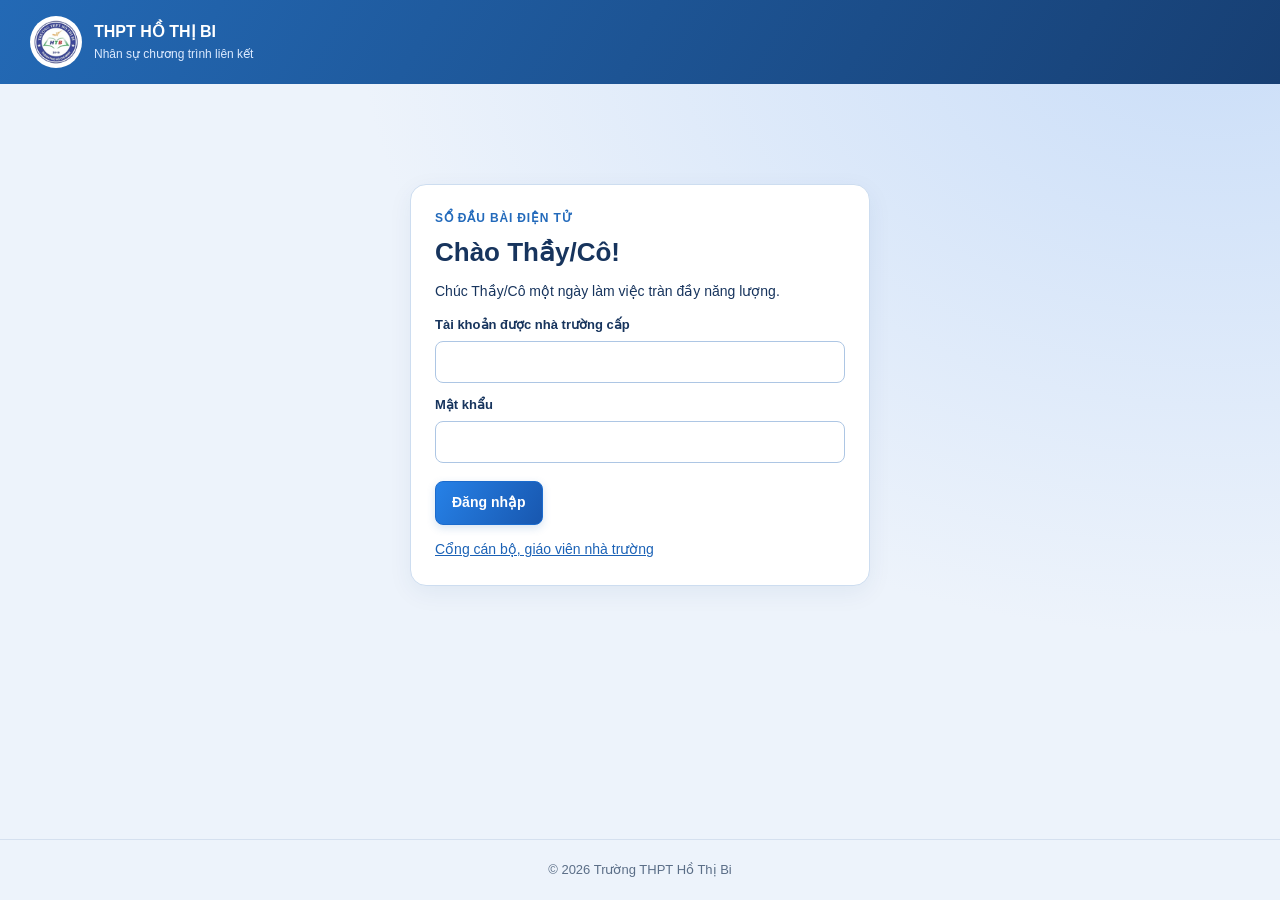
<file: partner.html>
<!doctype html><html lang="vi"><head><meta charset="utf-8"><meta name="viewport" content="width=device-width,initial-scale=1"><title>Cổng nhân sự liên kết · THPT Hồ Thị Bi</title><link rel="icon" href="favicon.png"><link rel="stylesheet" href="assets/css/sodb-partner.css?v=70.4.6.4"></head>
<body><header><div class="brand"><img src="favicon.png" alt="Logo THPT Hồ Thị Bi"><div><strong>THPT HỒ THỊ BI</strong><span>Nhân sự chương trình liên kết</span></div></div><button id="logout" hidden>Đăng xuất</button></header>
<main><section id="loginCard" class="card login"><span class="eyebrow">SỔ ĐẦU BÀI ĐIỆN TỬ</span><h1>Chào Thầy/Cô!</h1><p>Chúc Thầy/Cô một ngày làm việc tràn đầy năng lượng.</p><form id="loginForm"><label for="account">Tài khoản được nhà trường cấp</label><input id="account" autocomplete="username" required><label for="password">Mật khẩu</label><input id="password" type="password" autocomplete="current-password" required><button class="primary" type="submit">Đăng nhập</button></form><a href="index.html">Cổng cán bộ, giáo viên nhà trường</a></section>
<div id="portal" hidden><section class="card intro"><span class="eyebrow">KHÔNG GIAN GIẢNG DẠY</span><h1 id="teacher"></h1><p id="program"></p><p id="scope" class="muted"></p><p>Chúc Thầy/Cô có những giờ dạy hiệu quả, nhiều niềm vui!</p></section>
<div class="columns"><section class="card"><div class="heading"><h2>Nhập và ký tiết dạy</h2><button id="refresh" type="button">Làm mới</button></div><p class="muted">Chọn đúng tiết nhà trường đã phân công. Các tiết đã ký được ghi trong lịch sử bên dưới.</p>
<form id="lessonForm"><label for="task">Tiết được phân công</label><select id="task" required><option value="">Chọn tiết</option></select><p id="taskInfo" class="muted"></p><div id="khbdPanel" hidden><label for="khbd">Bài trong KHBD đã duyệt</label><select id="khbd"><option value="">Nhập nội dung thực tế</option></select></div><p id="khbdHint" class="muted"></p><label for="title">Tên bài dạy</label><input id="title" required maxlength="1500"><div class="grid"><div><label for="ppct">Tiết phân phối chương trình</label><input id="ppct" maxlength="100"></div><div><label for="requirements">Yêu cầu cần đạt</label><input id="requirements" maxlength="2000"></div></div>
<div class="grid scores"><div><label for="learning">Học tập</label><input id="learning" type="number" min="0" max="10" step="0.1" required></div><div><label for="discipline">Kỷ luật</label><input id="discipline" type="number" min="0" max="10" step="0.1" required></div><div><label for="order">Nề nếp</label><input id="order" type="number" min="0" max="10" step="0.1" required></div></div>
<fieldset><legend>Điểm danh</legend><p id="rosterStatus" class="muted">Chọn tiết để tải danh sách lớp.</p><div id="roster"></div><label class="check"><input id="attendanceChecked" type="checkbox" required> Tôi đã kiểm tra điểm danh; học sinh được tích chọn là vắng.</label></fieldset>
<label for="remarks">Nhận xét</label><textarea id="remarks" rows="3" maxlength="3000"></textarea><p class="muted">Sổ lưu tên người thực dạy, tài khoản xác nhận, thời gian và bản lưu chữ ký cá nhân.</p><button id="save" class="primary" type="submit" disabled>Ký xác nhận và lưu tiết</button></form></section>
<aside><section class="card"><h2>Chữ ký cá nhân</h2><p id="signatureStatus"></p><img id="signaturePreview" alt="Chữ ký cá nhân" hidden><label for="signatureFile">Tải ảnh chữ ký PNG/JPG</label><input id="signatureFile" type="file" accept="image/png,image/jpeg"><button id="uploadSignature" type="button">Lưu chữ ký</button></section><section class="card"><h2>Đổi mật khẩu</h2><form id="passwordForm"><label for="oldPassword">Mật khẩu hiện tại</label><input id="oldPassword" type="password" autocomplete="current-password" required><label for="newPassword">Mật khẩu mới</label><input id="newPassword" type="password" autocomplete="new-password" minlength="8" required><p class="muted">Tối thiểu 8 ký tự, gồm chữ và số.</p><button type="submit">Đổi mật khẩu</button></form></section></aside></div>
<section class="card"><h2>Tiết đã ký</h2><div id="history"></div></section></div>
<p id="message" role="status" aria-live="polite"></p></main><footer>© 2026 Trường THPT Hồ Thị Bi</footer>
<script src="assets/js/sodb-v69-runtime.js?v=70.4.6.4"></script><script src="assets/js/app/sodb-partner.js?v=70.4.6.4"></script></body></html>
</file>
<file: assets/css/sodb-partner.css>
:root{font-family:"Segoe UI",Arial,sans-serif;color:#17345d;background:#edf3fb;font-size:14px;line-height:1.55;color-scheme:light}*{box-sizing:border-box}body{margin:0;min-height:100dvh;display:flex;flex-direction:column;background:radial-gradient(at 95% 0%,#c9ddf8,transparent 50%),#edf3fb}header{display:flex;justify-content:space-between;align-items:center;padding:16px max(20px,calc((100vw - 1220px)/2));background:linear-gradient(120deg,#2369b5,#173f73);color:#fff;gap:16px}.brand{display:flex;align-items:center;gap:12px}.brand img{width:52px;height:52px;object-fit:contain;background:white;border-radius:50%;padding:3px}.brand span{display:block;font-size:12px;color:#dceaff}.brand strong{font-size:16px}main{width:min(1220px,100%);margin:28px auto;padding:0 20px;flex:1}.card{background:white;border:1px solid #cdddf0;border-radius:16px;padding:24px;margin-bottom:20px;box-shadow:0 7px 24px #173f7310}.intro{border-top:4px solid #2580e6}.columns{display:grid;grid-template-columns:minmax(0,2fr) minmax(260px,1fr);gap:20px}.login{max-width:460px;margin:8vh auto}h1,h2,p{margin:0 0 12px}h1{font-size:26px;line-height:1.3}h2{font-size:18px}.eyebrow{font-size:12px;letter-spacing:.07em;font-weight:700;color:#236abb;display:block;margin-bottom:8px}.muted{font-size:13px;color:#576b84}label{display:block;font-size:13px;font-weight:600;margin:12px 0 6px}input,select,textarea,button{font:inherit}input:not([type=checkbox]),select,textarea{width:100%;min-height:42px;border:1px solid #adc6e4;border-radius:8px;padding:9px 11px;background:#fff;color:#17345d}button{border:1px solid #adc6e4;border-radius:8px;padding:10px 16px;cursor:pointer;background:#f4f8ff;color:#17569a;font-weight:600}button:hover{background:#e1edfd}button.primary{background:linear-gradient(120deg,#2681e7,#1857af);color:white;border-color:#1b6bcd;box-shadow:0 3px 8px #2369b530}button:disabled{opacity:.5;cursor:default}form>button{margin-top:18px}a{color:#1b62b6;display:inline-block;margin-top:14px}.grid{display:grid;grid-template-columns:1fr 1fr;gap:14px}.scores{grid-template-columns:repeat(3,1fr)}.heading{display:flex;align-items:center;justify-content:space-between;gap:10px}fieldset{border:1px solid #d6e2f1;border-radius:10px;margin:18px 0;padding:12px}legend{font-weight:600}.check{display:flex;align-items:flex-start;gap:8px}input[type=checkbox]{accent-color:#2275d1;width:18px;height:18px;flex-shrink:0}#roster{max-height:260px;overflow:auto}#roster .check{font-weight:400}#signaturePreview{max-width:200px;max-height:100px;object-fit:contain;display:block}#history p{padding:10px 0;border-bottom:1px solid #e3ebf5}#message{position:sticky;bottom:16px;background:#fff7d7;color:#745010;border:1px solid #e6c064;border-radius:10px;padding:12px 16px;box-shadow:0 5px 18px #152f5220}#message:empty{display:none}footer{text-align:center;color:#5b6e87;font-size:13px;padding:20px;border-top:1px solid #d5e0ef}[hidden]{display:none!important}:focus-visible{outline:3px solid #73acfa;outline-offset:2px}@media(max-width:760px){.columns{grid-template-columns:1fr}main{padding:0 12px;margin:18px auto}.card{padding:18px}h1{font-size:22px}header{padding:12px}.grid{gap:10px}.login{margin:4vh auto}}@media print{header button,form,aside,#message{display:none}body{background:white}.card{box-shadow:none}}
</file>
